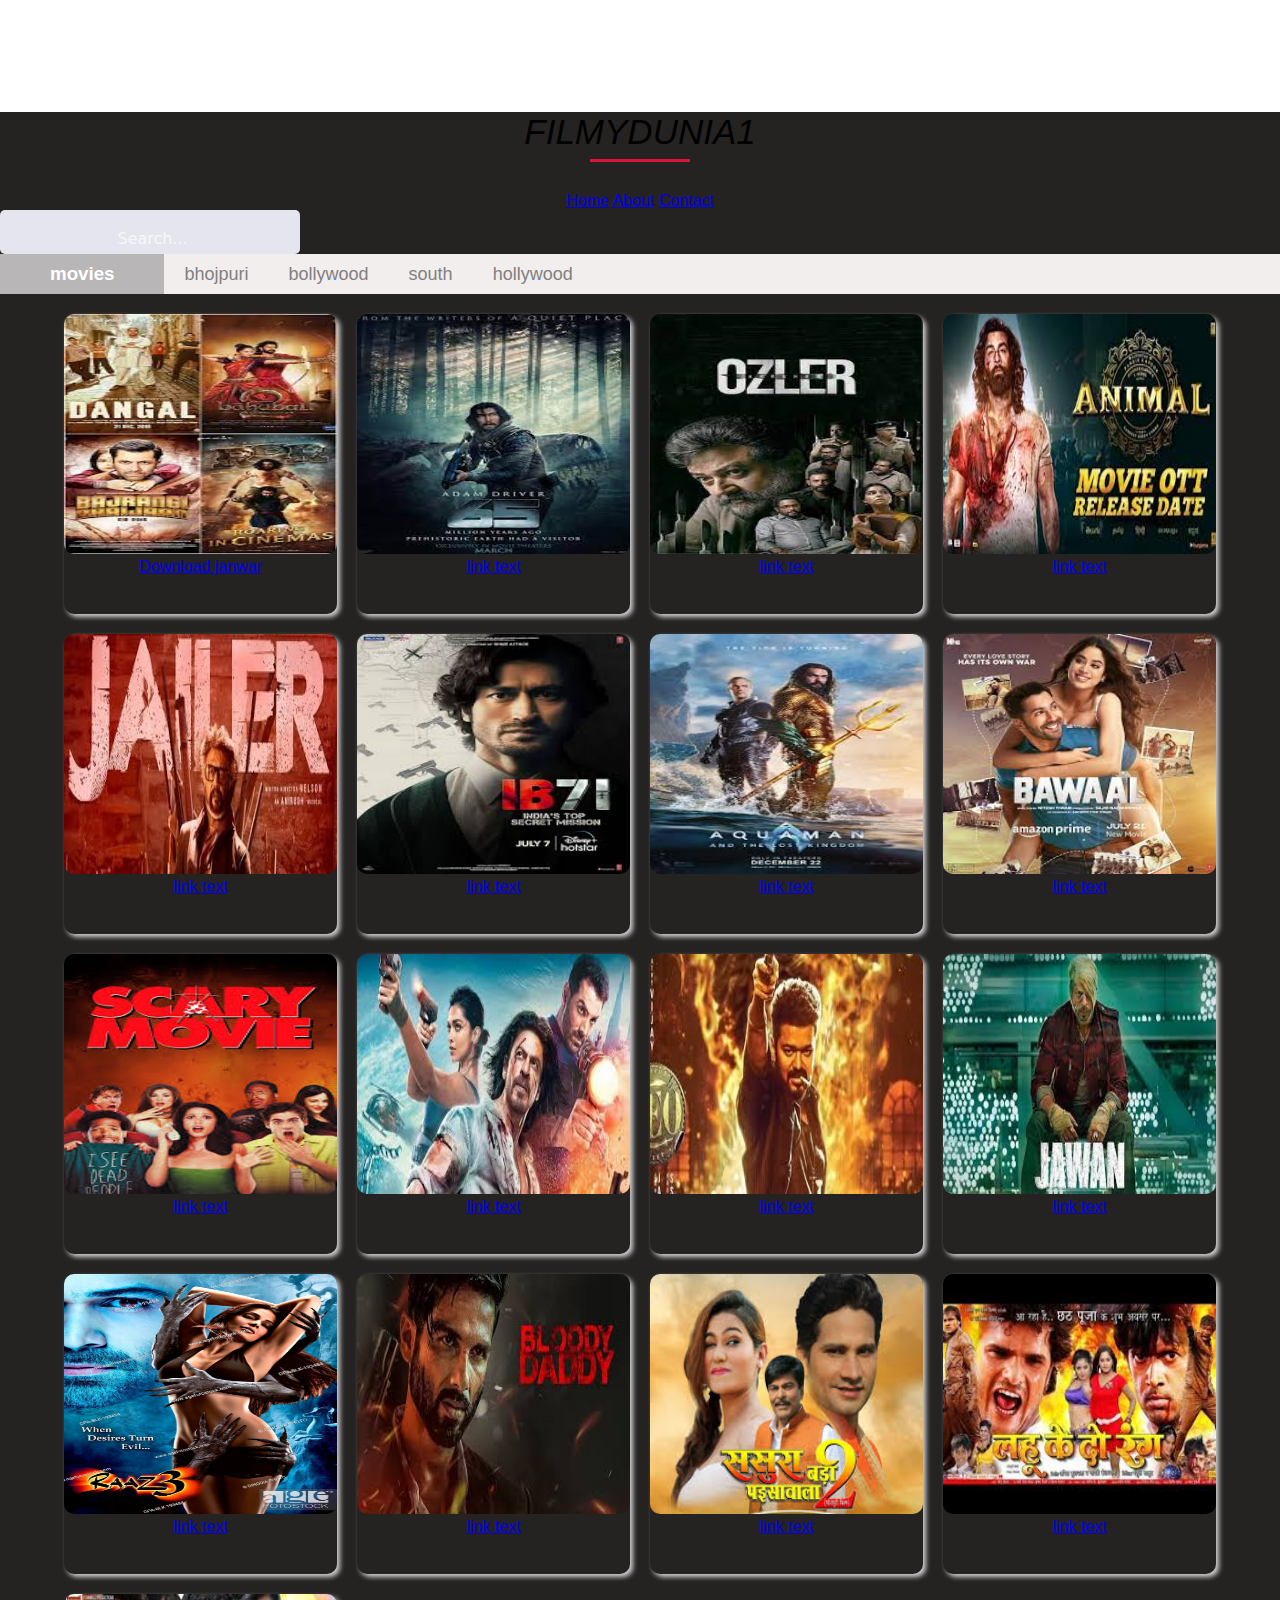
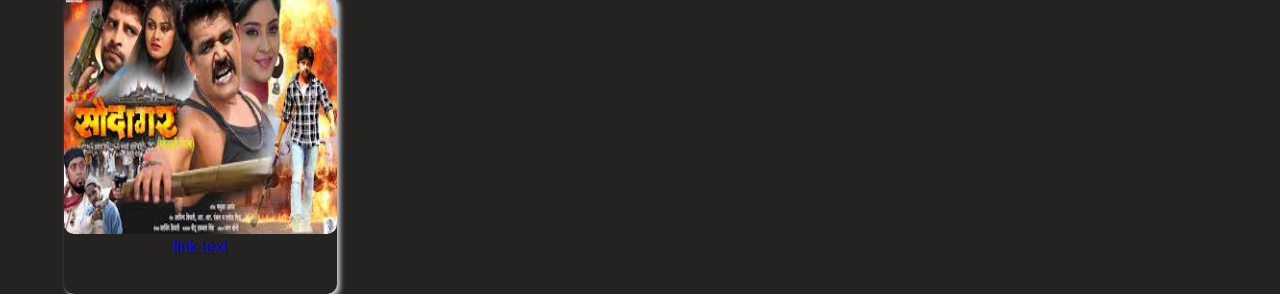
<file: index.html>
<!DOCTYPE html>
<html>

<head>
   <meta charset="UTF-8">
   <meta name="viewport" content="width=device-width,initial-scale=1.0">
   <link rel="icon" type="image/jpeg" href="download (5).jpeg">
   <title>FILMYDUNIA1</title>
   <link rel="stylesheet" href="style.css">
</head>

<body>

   <input type="radio" name="photos" id="check1" checked>
   <input type="radio" name="photos" id="check2">
   <input type="radio" name="photos" id="check3">
   <input type="radio" name="photos" id="check4">

   <div class="container">
      <h1>FILMYDUNIA1</h1>
      <div class="topnav">
         <a class="active" href="#home">Home</a>
         <a href="#about">About</a>
         <a href="#contact">Contact</a>
         <form id="form">
            <input type="search" id="query" name="q" placeholder="Search...">
            <button></button>
         </form>
      </div>
      <div class="top-content">
         <h3>movies</h3>
         <label for="check1">bhojpuri</label>
         <label for="check2">bollywood</label>
         <label for="check3">south</label>
         <label for="check4">hollywood</label>
      </div>
      <div class="movies">
         <div class="pic sunset">
            <img src="download (1).jpeg">
            <a href="url">Download janwar</a>
         </div>
         <div class="pic ports">
            <img src="download (2).jpeg">
            <a href="url">link text</a>
         </div>
         <div class="pic mountain">
            <img src="download (3).jpeg">
            <a href="url">link text</a>
         </div>
         <div class="pic sunset">
            <img src="download.jpeg">
            <a href="url">link text</a>
         </div>
         <div class="pic sports">
            <img src="images.jpeg">
            <a href="url">link text</a>
         </div>
         <div class="pic mountain">
            <img src="images (1).jpeg">
            <a href="url">link text</a>
         </div>
         <div class="pic sunset">
            <img src="images (2).jpeg">
            <a href="url">link text</a>
         </div>
         <div class="pic sports">
            <img src="images (3).jpeg">
            <a href="url">link text</a>
         </div>
         <div class="pic mountain">
            <img src="images (4).jpeg">
            <a href="url">link text</a>
         </div>
         <div class="pic sunset">
            <img src="images (5).jpeg">
            <a href="url">link text</a>
         </div>
         <div class="pic sports">
            <img src="images (6).jpeg">
            <a href="url">link text</a>
         </div>

         <div class="pic mountain">
            <img src="images (7).jpeg">
            <a href="url">link text</a>
         </div>
         <div class="pic mountain">
            <img src="dpa-blk-193484.jpg">
            <a href="url">link text</a>
         </div>
         <div class="pic mountain">
            <img src="images (8).jpeg">
            <a href="url">link text</a>
         </div>
         <div class="pic mountain">
            <img src="images (9).jpeg">
            <a href="url">link text</a>
         </div>
         <div class="pic mountain">
            <img src="images (10).jpeg">
            <a href="url">link text</a>
         </div>
         <div class="pic mountain">
            <img src="images (11).jpeg">
            <a href="url">link text</a>
         </div>
      </div>
</body>

</html>
</file>
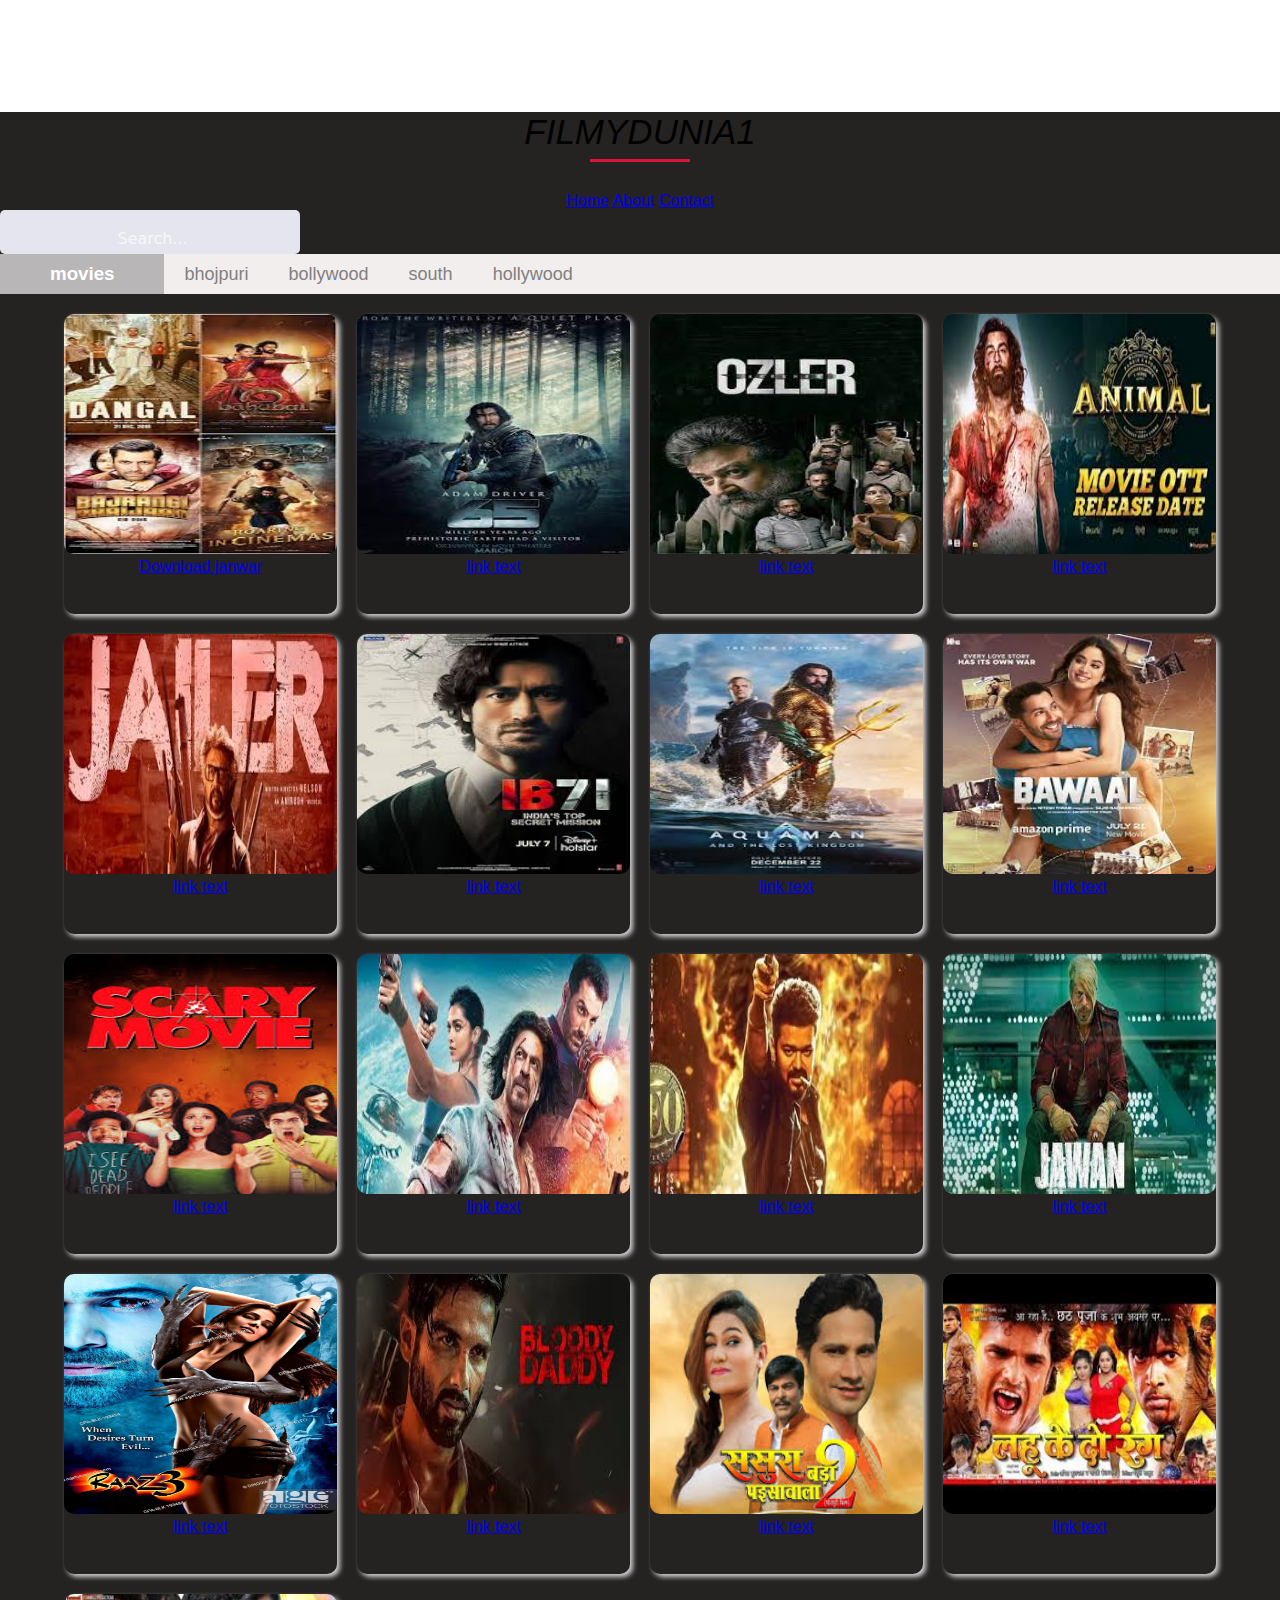
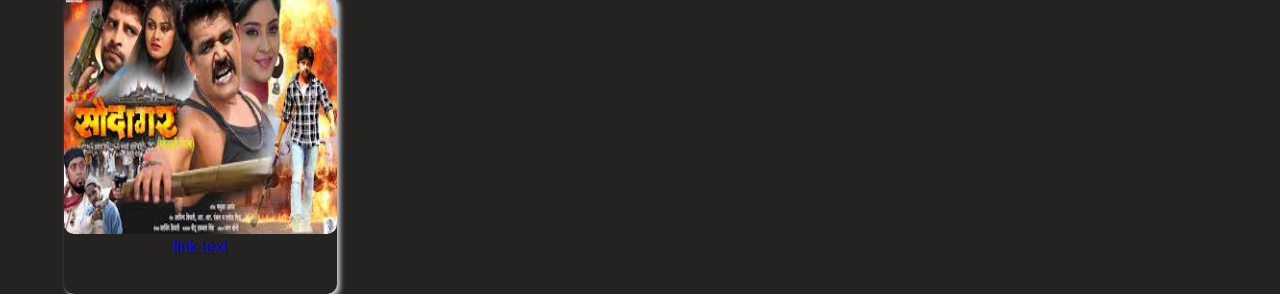
<file: index1.html>
<!DOCTYPE html>
<html>

<head>
   <meta charset="UTF-8">
   <meta name="viewport" content="width=device-width,initial-scale=1.0">
   <link rel="icon" type="image/jpeg" href="download (5).jpeg">
   <title>FILMYDUNIA1</title>
   <link rel="stylesheet" href="style.css">
</head>

<body>

   <input type="radio" name="photos" id="check1" checked>
   <input type="radio" name="photos" id="check2">
   <input type="radio" name="photos" id="check3">
   <input type="radio" name="photos" id="check4">

   <div class="container">
      <h1>FILMYDUNIA1</h1>
      <div class="topnav">
         <a class="active" href="#home">Home</a>
         <a href="#about">About</a>
         <a href="#contact">Contact</a>
         <form id="form">
            <input type="search" id="query" name="q" placeholder="Search...">
            <button></button>
         </form>
      </div>
      <div class="top-content">
         <h3>movies</h3>
         <label for="check1">bhojpuri</label>
         <label for="check2">bollywood</label>
         <label for="check3">south</label>
         <label for="check4">hollywood</label>
      </div>
      <div class="movies">
         <div class="pic sunset">
            <img src="download (1).jpeg">
            <a href="url">Download janwar</a>
         </div>
         <div class="pic ports">
            <img src="download (2).jpeg">
            <a href="url">link text</a>
         </div>
         <div class="pic mountain">
            <img src="download (3).jpeg">
            <a href="url">link text</a>
         </div>
         <div class="pic sunset">
            <img src="download.jpeg">
            <a href="url">link text</a>
         </div>
         <div class="pic sports">
            <img src="images.jpeg">
            <a href="url">link text</a>
         </div>
         <div class="pic mountain">
            <img src="images (1).jpeg">
            <a href="url">link text</a>
         </div>
         <div class="pic sunset">
            <img src="images (2).jpeg">
            <a href="url">link text</a>
         </div>
         <div class="pic sports">
            <img src="images (3).jpeg">
            <a href="url">link text</a>
         </div>
         <div class="pic mountain">
            <img src="images (4).jpeg">
            <a href="url">link text</a>
         </div>
         <div class="pic sunset">
            <img src="images (5).jpeg">
            <a href="url">link text</a>
         </div>
         <div class="pic sports">
            <img src="images (6).jpeg">
            <a href="url">link text</a>
         </div>

         <div class="pic mountain">
            <img src="images (7).jpeg">
            <a href="url">link text</a>
         </div>
         <div class="pic mountain">
            <img src="dpa-blk-193484.jpg">
            <a href="url">link text</a>
         </div>
         <div class="pic mountain">
            <img src="images (8).jpeg">
            <a href="url">link text</a>
         </div>
         <div class="pic mountain">
            <img src="images (9).jpeg">
            <a href="url">link text</a>
         </div>
         <div class="pic mountain">
            <img src="images (10).jpeg">
            <a href="url">link text</a>
         </div>
         <div class="pic mountain">
            <img src="images (11).jpeg">
            <a href="url">link text</a>
         </div>
      </div>
</body>

</html>
</file>
<file: style.css>
*{
    margin: 0;
    padding: 0;
    box-sizing: border-box ;
    font-family: sans-serif;
}
input{
    display: none;
}
.container{
    width: 100% ;
    text-align: center ;
    background-color: rgb(37, 34, 34);
}
h1{
    font-weight: normal;
    font-size: 35px;
    font-style:oblique;
    flood-color: #2196F3;
    position: relative;
    margin: 40px 0;
}
h1::before{
    content: '';
    position: absolute;
    width: 100px;
    height: 3px;
    background-color: crimson;
    bottom: -10px;
    left:50%;
    transform: translate(-50%);
    animation: animate 4s linear infinite;


}
@keyframes animate {
    0%{
        width: 100px;
        }
    50%{
        width: 200px;
    }    
    100%{
        width: 100px;
    }
    
}
.top-content{
    background-color: rgb(243, 238, 238);
    width: 100%;
    margin: 0 auto 20px auto ;
    height: 40px;
    display: flex;
    align-items: center ;
}
h3{
    height: 100%;
    background-color: rgb(184, 182, 182);
    line-height: 40px;
    padding: 0 50px;
    color: white;
}
label{
    display: inline-block;
    height: 100%;
    margin:  0 20px;
    line-height:  40px;
    font-size: 18px;
    color:gray;
    cursor:pointer;
    transition:  color.5s;


}
label:hover{
    color:black;

}
.movies{
    width: 90%;
    height: 10%;
    margin: auto;
    display: grid;
    grid-template-columns: repeat(4,1fr);
    grid-gap: 20px;


}
.pic{
    position: relative;
    height: 300px;
    border-radius: 10px;
    box-shadow: 3px 3px 5px lightgrey;
    cursor: pointer;

}
.pic img{
    width: 100%;
    height: 80%;
    border-radius: 10px;
    transition: .5s;
}
/*
.pic::before{
    content: "movies";
    position: absolute;
    top : 50%;
    left : 50%;
    transform: translate(-50%, -50%);
    color : white ;
    font-size: 22px;
    font-weight: bold;
    width: 100%;
    margin-top: -100px;
    opacity: 0;
    transition: .3s;
    transition-delay: .2s;
    z-index: 1;
}
.pic:after{
    content: "";
    position:absolute;
    width: 100%;
    bottom: 0;
    left: 0;
    border-radius: 10px;
    height: 100px;
    background-color: rgba(0,0,0,.4);
    transition: .3s;


}
*/
.pic:hover::after{
    height: 100%;

}
.pic:hover::before{
    margin-top: 0;

    opacity: 1;
}
#check1:checked ~ .container .photo-gallery.pic{

   opacity: 1;
   transform: scale(1);
   position: relative;
   transition: .5s;

}

#check2:checked ~ .container .photo-gallery.sunset{
    
   transform: scale(1);
   opacity: 1;
   position: relative;
   

}
#check2:checked ~ .container .photo-gallery.sports,
#check2:checked ~ .container .photo-gallery.mountain{
   opacity: 0;
   transform: scale(0);
   position: absolute;
   transition: 0s;

}
#check3:checked ~ .container .photo-gallery.sports{
    
    transform: scale(1);
    opacity: 1;
    position: relative;
    
 
 }
 #check3:checked ~ .container .photo-gallery.sunset,
 #check3:checked ~ .container .photo-gallery.mountain{
    opacity: 0;
    transform: scale(0);
    position: absolute;
    transition: 0s;
 
 }

 #check4:checked ~ .container .photo-gallery.mountain{
    
    transform: scale(1);
    opacity: 1;
    position: relative;
    
 
 }
 #check4:checked ~ .container .photo-gallery.photo-gallery.sunset,
 #check4:checked ~ .container .photo-gallery.photo-gallery.sports{
    opacity: 0;
    transform: scale(0);
    position: absolute;
    transition: 0s;
 
 }
 
 form {
    background-color: #e4e5ee;
    width: 300px;
    height: 44px;
    border-radius: 5px;
    display:flexbox;
    flex-direction: row;
    align-items: center;
  }
  
  input {
    all: unset;
    font: 16px system-ui;
    align-items: center;
    color: #fff;
    height: 100%;
    width: 100%;
    padding: 6px 10px;
  }
  ::placeholder {
    align-self: center;
    color: #fff;
    opacity: 0.7; 
  }
  button {
    all: unset;
    cursor: pointer;
    align-items: center;
    width: 60px;
    height: 60px;
  }
</file>
